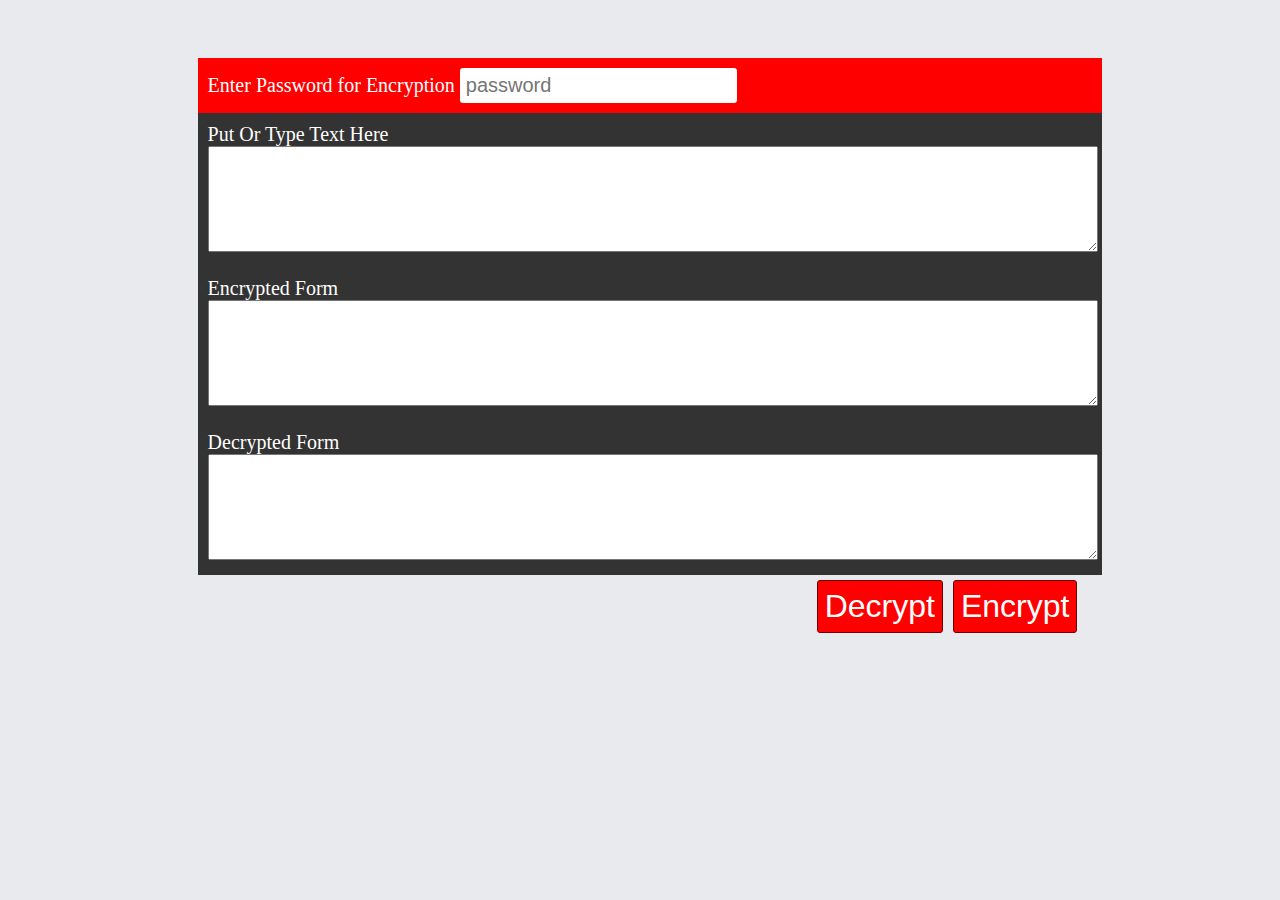
<file: encrypt/index.html>
<!DOCTYPE html>
<!-- code by webdevtrick ( https://webdevtrick.com ) -->
<html>
<head>
    <meta name="viewport" content="width=device-width, initial-scale=1">
    <link href="encryptstyle.css" rel="stylesheet">
    <script src="encrypt.js"></script>
</head>
<body>
    
    <div class="center top-relative">
        <div class="content voilet1">
            <span>Enter Password for Encryption</span>
            <input class="f15pt" type="password" id="passcode" placeholder="password" />
        </div>
        <div class="content voilet2">
            <span>Put Or Type Text Here</span>
            <textarea id="originalContent"></textarea>
        </div>
        <div class="content voilet0">
            <span>Encrypted Form</span>
            <textarea id="encryptedContent" readonly></textarea>
        </div>
        <div class="content voilet0">
            <span>Decrypted Form</span>
            <textarea id="decryptedContent" readonly></textarea>
        </div>
        <button class="encrypt" onclick="webdevencrypt.setEncrypt('originalContent','encryptedContent','passcode')">Encrypt</button>
        <button class="encrypt" onclick="webdevencrypt.setDecrypt('originalContent','decryptedContent','passcode')">Decrypt</button>
    </div>
</body>

</html>
</file>
<file: encrypt/encryptstyle.css>
/* code by webdevtrick ( https://webdevtrick.com ) */
body {
    background-color: #e8eaed;
}
.f15pt {
    font-size: 15pt;
}
.content {
    background: #610bb1;
    padding: 10px;
    font-size: 15pt;
    color: #fefefe;
    width: 100%;
}
.voilet0 {
    background-color: #333;
}
.voilet1 {
    background-color: red;
}
.voilet2 {
    background-color: #333;
}
textarea {
    width: 100%;
    min-height: 100px;
}
.encrypt {
    font-size: 24pt;
    background-color: red;
    border-radius: 3px;
    border: 1px solid #6d0202;
    color: #ffffff;
    padding: 7px;
    margin: 5px;
    float: right;
}
.encrypt:hover {
    background-color: #333;
}

.center {
    width: 70%;
    margin: auto;
}
#passcode {
    border-radius: 3px;
    padding: 6px;
    border: 0px;
    outline: none;
}
#passcode:focus {
    border: 2px solid #530c96;
}
.top-relative {
    top: 50px;
    position: relative;
}
.top-bar {
    width: 100%;
    position: fixed;
    z-index: 5;
    top: 0;
    left: 0;
    background-color: #fefefe;
	padding: 5px;
	box-shadow: 0px 0px 5px 0px rgba(0, 0, 0, 0.75);
}
.ablock {
	text-decoration: none;
    color: #7c0abe;
    font-size: 15pt;
}
.h35px {
	height: 35px;
}
.txtbld {
    font-weight: bold;
}
.prb12px {
	position: relative;
	bottom: 10px;
}
.w35px {
	width: 35px;
}
</file>
